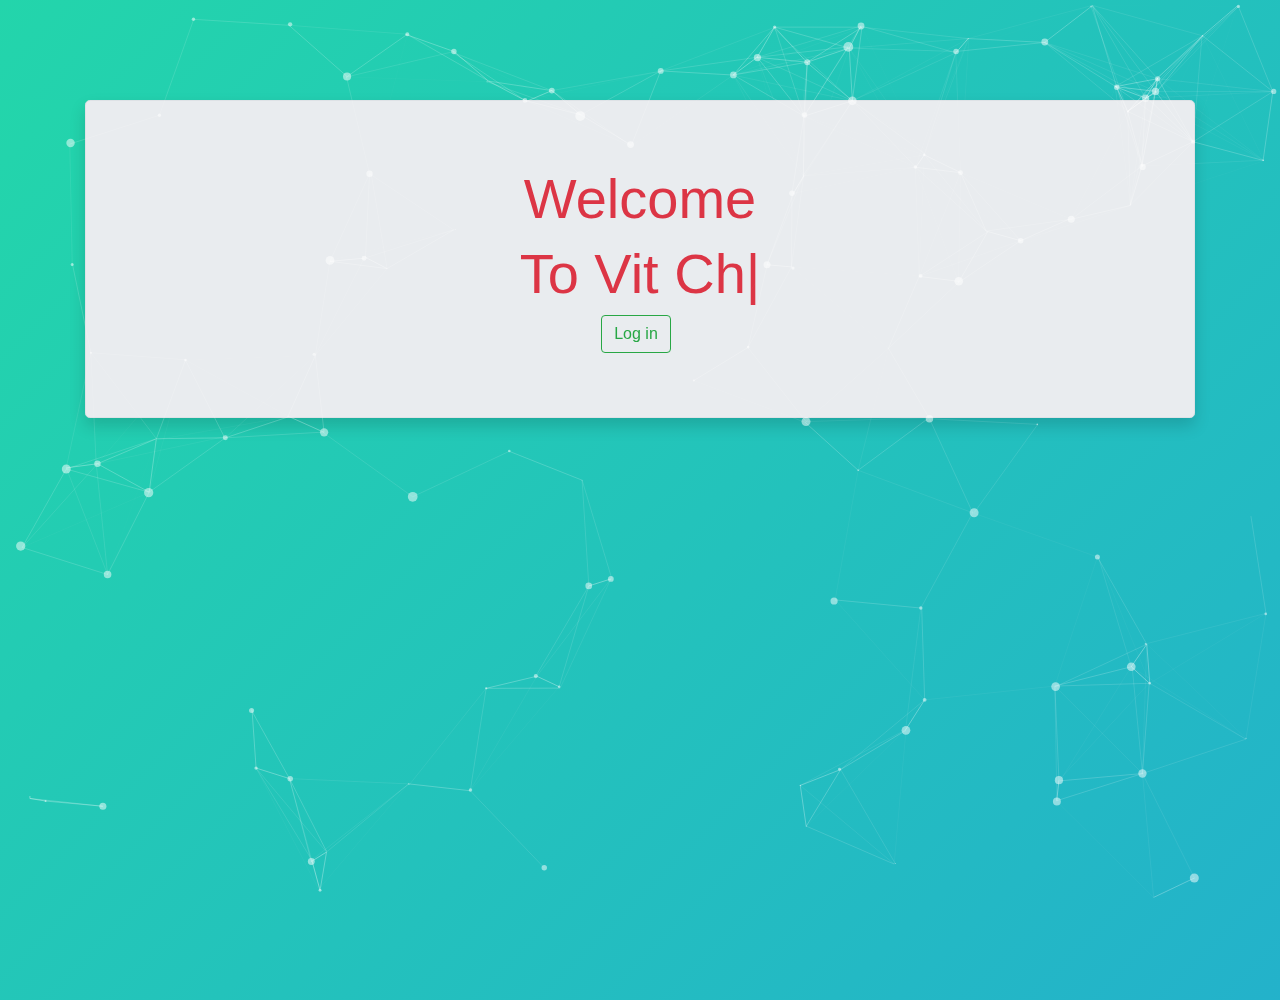
<file: index.html>
<!DOCTYPE html>
<html lang="en">

<head>
  <meta charset="UTF-8" />
  <meta name="viewport" content="width=device-width, initial-scale=1.0" />
  <meta http-equiv="X-UA-Compatible" content="ie=edge" />
  <title>Ghanta : chat app</title>
  <link rel="stylesheet" href="css/particles.css" />
  <link rel="stylesheet" href="css/style.css" />
  <link rel="stylesheet" href="vendor/bootstrap/bootstrap.css" />
  <script src="https://ajax.googleapis.com/ajax/libs/jquery/3.4.0/jquery.min.js"></script>
  <script src="https://cdnjs.cloudflare.com/ajax/libs/popper.js/1.14.7/umd/popper.min.js"></script>
</head>

<body>
  <div class="container start">
    <div class="jumbotron border shadow text-center">
      <h1 class="display-4 text-center text-danger">Welcome</h1>
      <h1 class="display-4 text-center text-danger">
        To <span class="typed"></span>
      </h1>
      <button class="btn btn-outline-success mr-2" id="login_btn">
        Log in
      </button>
    </div>
  </div>

  <div class="container login">
    <div class="jumbotron shadow text-center">
      <h1 class="display-4 text-center text-danger">Login</h1>
      <h1 class="display-4 text-center text-danger">
        To <span class="typed"></span>
      </h1>
      <form class="needs-validation">
        <div class="form-group">
          <label for="nickName">Nickname</label>
          <input type="text" class="form-control" id="nickName" placeholder="Enter Nickname" required />
        </div>
        <div class="form-group">
          <label for="exampleInputPassword1">Password</label>
          <input type="password" class="form-control" id="exampleInputPassword1" placeholder="Password" required />
        </div>
        <div class="form-group form-check">
          <input type="checkbox" class="form-check-input" id="exampleCheck1" required />
          <label class="form-check-label" for="exampleCheck1">Check me out</label>
        </div>
        <button class="btn btn-outline-success mr-2" id="submit_btn">
          Submit
        </button>
      </form>
    </div>
  </div>

  <div class="main_page">
    <div id="mySidenav" class="sidenav">
      <a href="javascript:void(0)" class="closebtn" onclick="closeNav()">&times;
      </a>
      <h1 class="display-6 text-white pl-3">Users</h1>
      <a href="#">User 1</a>
    </div>

    <div id="main">
      <div class="container jumbotron">
        <h1 class="display-5 text-center">
          Enter a chat to start conversation.
        </h1>
        <div class="text-center">
          <span onclick="openNav()">
            <p class="btn btn-info mt-2">Enter Chat</p>
          </span>
        </div>
      </div>
    </div>
  </div>

  <div id="particles-js"></div>
  <script src="javascript/typed_cfg.js"></script>
  <script src="javascript/particles.js"></script>
  <script src="javascript/script.js"></script>
  <script src="javascript/particles-cfg.js"></script>
</body>

</html>
</file>
<file: css/particles.css>
body, html {
	height: 100%;
  background-repeat: no-repeat;
  position: relative;
  color: #fff;
	background: linear-gradient(-45deg, #EE7752, #E73C7E, #23A6D5, #23D5AB);
	background-size: 400% 400%;
	-webkit-animation: Gradient 15s ease infinite;
	-moz-animation: Gradient 15s ease infinite;
	animation: Gradient 15s ease infinite;
}


@-webkit-keyframes Gradient {
	0% {
		background-position: 0% 50%
	}
	50% {
		background-position: 100% 50%
	}
	100% {
		background-position: 0% 50%
	}
}

@-moz-keyframes Gradient {
	0% {
		background-position: 0% 50%
	}
	50% {
		background-position: 100% 50%
	}
	100% {
		background-position: 0% 50%
	}
}

@keyframes Gradient {
	0% {
		background-position: 0% 50%
	}
	50% {
		background-position: 100% 50%
	}
	100% {
		background-position: 0% 50%
	}
}

#particles-js{
  width: 100%;
  height: 100%;
  background-size: cover;
  background-position: 50% 50%;
  position: fixed;
  top: 0px;
  z-index:1;
}
</file>
<file: css/style.css>
.sidenav {
  height: 100%; /* 100% Full-height */
  width: 0; /* 0 width - change this with JavaScript */
  position: fixed; /* Stay in place */
  z-index: 1; /* Stay on top */
  top: 0; /* Stay at the top */
  left: 0;
  background-color: #111; /* Black*/
  overflow-x: hidden; /* Disable horizontal scroll */
  padding-top: 60px; /* Place content 60px from the top */
  transition: 0.5s; /* 0.5 second transition effect to slide in the sidenav */
}

/* The navigation menu links */
.sidenav a {
  padding: 8px 8px 8px 32px;
  text-decoration: none;
  font-size: 25px;
  color: #818181;
  display: block;
  transition: 0.3s;
}

.sidenav p {
  padding: 8px 8px 8px 32px;
  text-decoration: none;
  font-size: 25px;
  color: #818181;
  display: block;
  transition: 0.3s;
}

/* When you mouse over the navigation links, change their color */
.sidenav a:hover {
  color: #f1f1f1;
  text-decoration: none;
}

/* Position and style the close button (top right corner) */
.sidenav .closebtn {
  position: absolute;
  top: 0;
  right: 25px;
  font-size: 36px;
  margin-left: 50px;
}

/* Style page content - use this if you want to push the page content to the right when you open the side navigation */
#main {
  transition: margin-left .5s;
  padding: 20px;
}

/* On smaller screens, where height is less than 450px, change the style of the sidenav (less padding and a smaller font size) */
@media screen and (max-height: 450px) {
  .sidenav {padding-top: 15px;}
  .sidenav a {font-size: 18px;}
}

@keyframes blink{
  0% { opacity:1; }
  50% { opacity:0; }
  100% { opacity:1; }
}
@-webkit-keyframes blink{
  0% { opacity:1; }
  50% { opacity:0; }
  100% { opacity:1; }
}
@-moz-keyframes blink{
  0% { opacity:1; }
  50% { opacity:0; }
  100% { opacity:1; }
}

.cursor {
  animation: blink 0.7s infinite;
}

.login {
  display: none;
}

#login_btn {
  z-index: 2;
  position: relative;
}

.main_page {
  display: none;
}

button , a {
  cursor: pointer;
}

.login {
  position: relative;
  z-index: 2;
}

.main_page {
  position: relative;
  z-index: 3;
}

/* gives top margin to every container modal */
.container {
  margin-top: 60px;
}

.container.start {
  margin-top: 100px;
}
</file>
